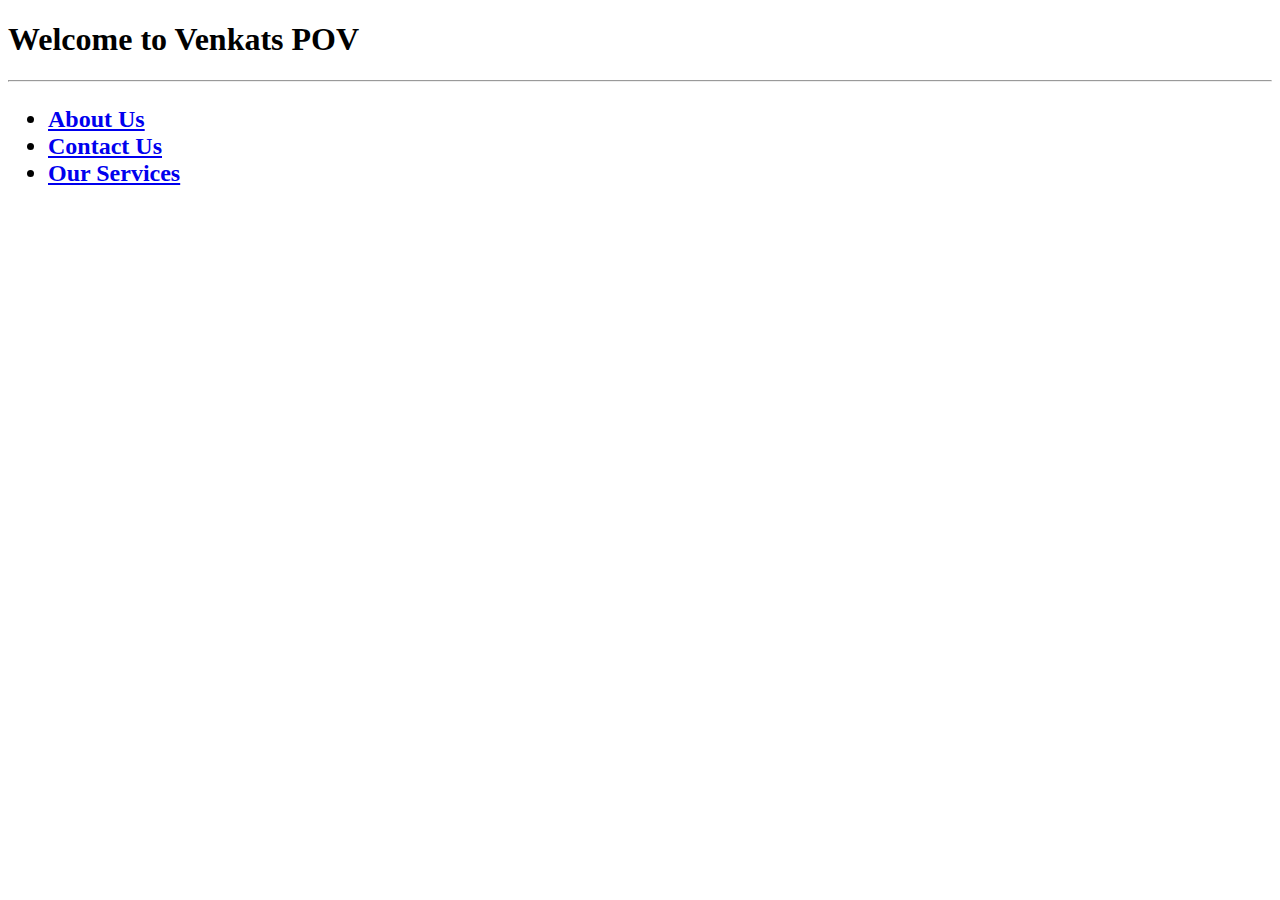
<file: index.html>
<!DOCTYPE html>
<html lang="en">
<head>
    <meta charset="UTF-8">
    <meta name="viewport" content="width=\, initial-scale=1.0">
    <title>VenkatsPOV</title>
</head>
<body>
    <h1>Welcome to Venkats POV</h1>
    <hr />
    <h2>
        <ul>
            <li>
                <a href="./Public/about-us.html">About Us</a>
            </li>
            <li>
                <a href="./Public/contact-us.html">Contact Us</a>
            </li>
            <li>
                <a href="./Public/our-services.html">Our Services</a>
            </li>
        </ul>
    </h2>
</body>
</html>
</file>
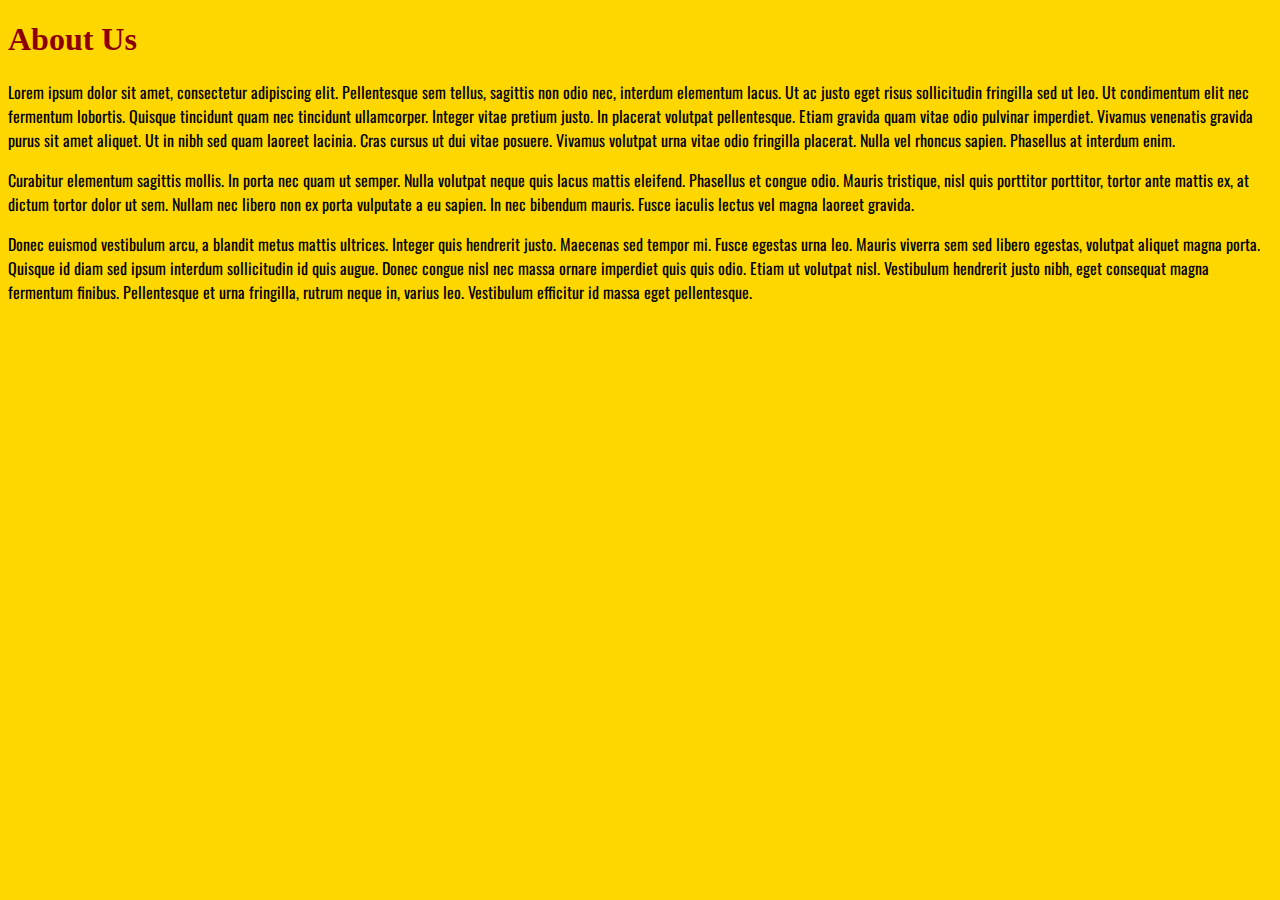
<file: Public/about-us.html>
<!DOCTYPE html>
  <html lang="en">
  <head>
    <meta charset="UTF-8">
    <meta name="viewport" content="width=device-width, initial-scale=1.0">
    <title>Document</title>
    <style>

      .story-script-regular {
        font-family: "Oswald", sans-serif;
        font-weight: 400;
        font-style: normal;
        color: black;
      }
      
      #story-script-regular {
        color:darkred;
      }

      *{
        background-color: gold;
      }
    </style>
    <link rel="preconnect" href="https://fonts.googleapis.com">
<link rel="preconnect" href="https://fonts.gstatic.com" crossorigin>
<link href="https://fonts.googleapis.com/css2?family=Oswald:wght@200..700&display=swap" rel="stylesheet">
  </head>
  <body>
  <h1 id="story-script-regular" >About Us</h1>
<p class="story-script-regular" >Lorem ipsum dolor sit amet, consectetur adipiscing elit. Pellentesque sem tellus, sagittis non odio nec, interdum
  elementum lacus. Ut ac justo eget risus sollicitudin fringilla sed ut leo. Ut condimentum elit nec fermentum lobortis.
  Quisque tincidunt quam nec tincidunt ullamcorper. Integer vitae pretium justo. In placerat volutpat pellentesque.
  Etiam
  gravida quam vitae odio pulvinar imperdiet. Vivamus venenatis gravida purus sit amet aliquet. Ut in nibh sed quam
  laoreet lacinia. Cras cursus ut dui vitae posuere. Vivamus volutpat urna vitae odio fringilla placerat. Nulla vel
  rhoncus sapien. Phasellus at interdum enim.</p>

<p class="story-script-regular" >Curabitur elementum sagittis mollis. In porta nec quam ut semper. Nulla volutpat neque quis lacus mattis eleifend.
  Phasellus et congue odio. Mauris tristique, nisl quis porttitor porttitor, tortor ante mattis ex, at dictum tortor
  dolor
  ut sem. Nullam nec libero non ex porta vulputate a eu sapien. In nec bibendum mauris. Fusce iaculis lectus vel magna
  laoreet gravida.</p>

<p class="story-script-regular" >Donec euismod vestibulum arcu, a blandit metus mattis ultrices. Integer quis hendrerit justo. Maecenas sed tempor mi.
  Fusce egestas urna leo. Mauris viverra sem sed libero egestas, volutpat aliquet magna porta. Quisque id diam sed ipsum
  interdum sollicitudin id quis augue. Donec congue nisl nec massa ornare imperdiet quis quis odio. Etiam ut volutpat
  nisl. Vestibulum hendrerit justo nibh, eget consequat magna fermentum finibus. Pellentesque et urna fringilla, rutrum
  neque in, varius leo. Vestibulum efficitur id massa eget pellentesque.</p>

  </body>
  </html>
</file>
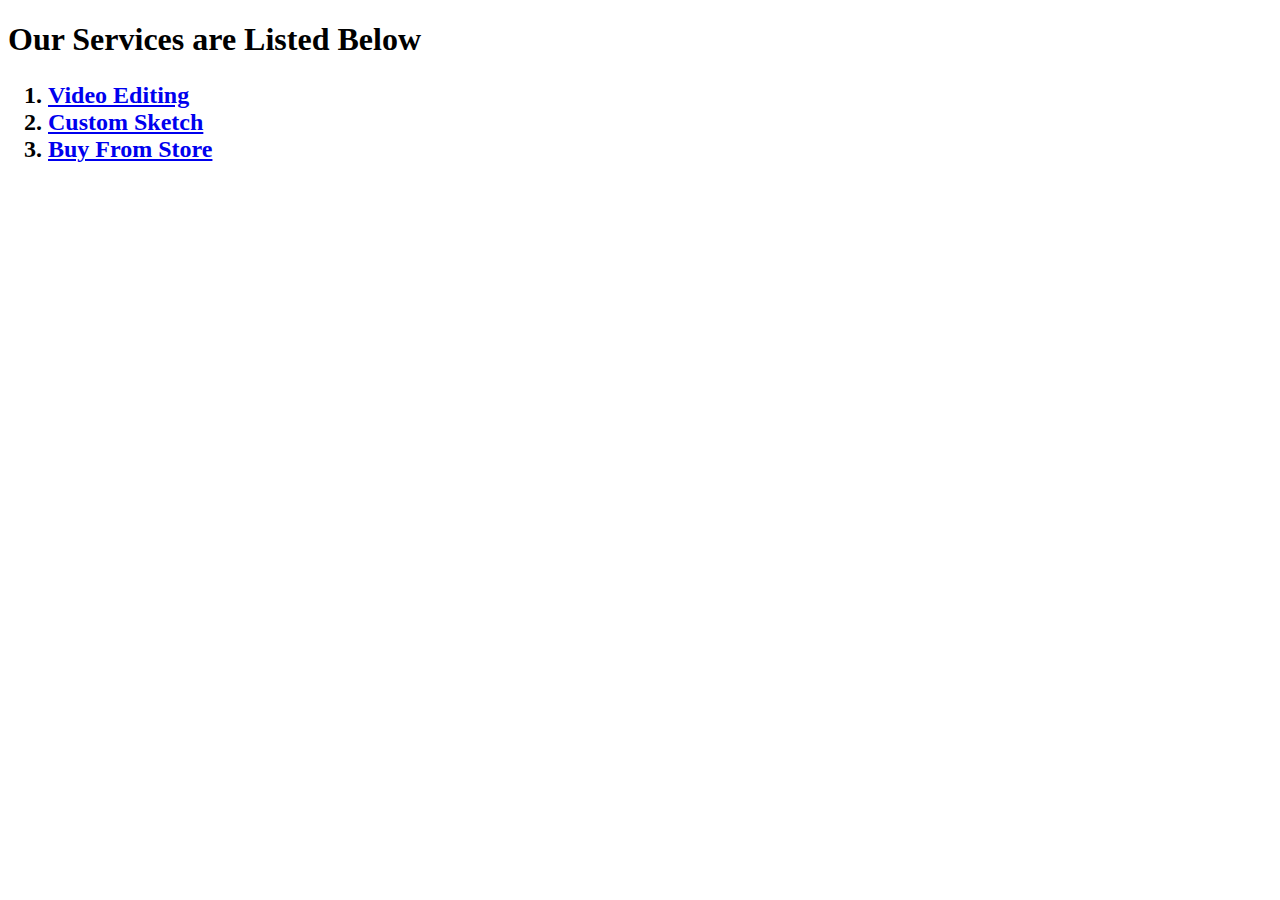
<file: Public/our-services.html>
<!DOCTYPE html>
<html lang="en">
<head>
    <meta charset="UTF-8">
    <meta name="viewport" content="width=device-width, initial-scale=1.0">
    <title></title>
</head>
<body>
    <h1>Our Services are Listed Below</h1>
<h2>
    <ol>
        <li><a href="../Services/videoediting.html">Video Editing</a></li>
        <li><a href="../Services/Custom-sketches.html">Custom Sketch</a></li>
        <li><a href="../Services/buy-from-store.html">Buy From Store</a></li>
</h2>

</body>
</html>
</file>
